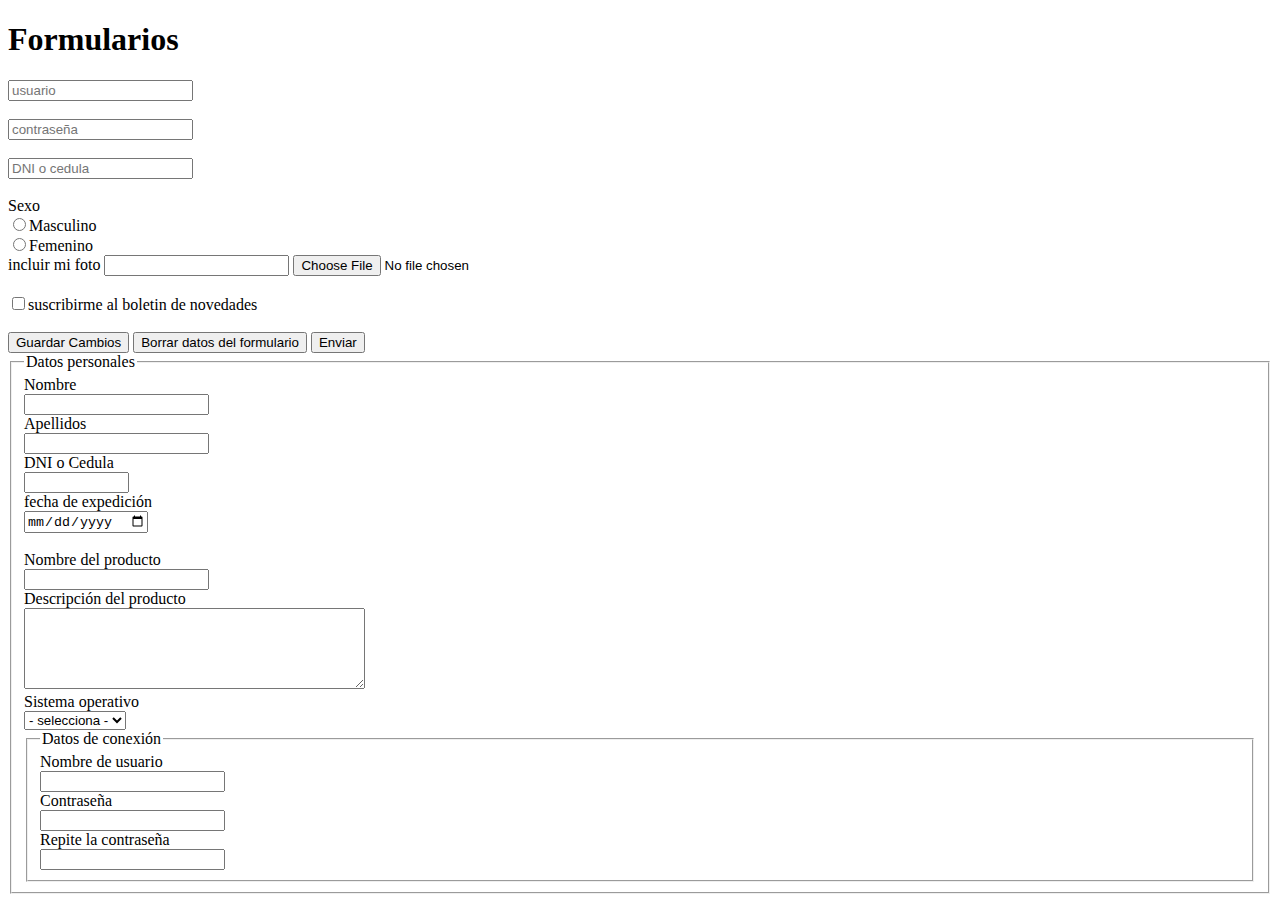
<file: taller1 DW/Formularios/index.html>
<!DOCTYPE html>
<html lang="en">
<head>
  <meta charset="UTF-8">
  <meta name="viewport" content="width=device-width, initial-scale=1.0">
  <title>Formularios</title>
</head>
<body>
  <h1>Formularios</h1>
  <form action="" method="">
    <input type="text"
    placeholder="usuario"><br></br>
    <input type="password"
    placeholder="contraseña"><br></br>
    <input type="number" size="10" maxlength="10" name="DNI o cedula"
    placeholder="DNI o cedula"><br></br>
    Sexo</br>
    <input type="radio" value="Masculino" name="Sexo">Masculino</br>
    <input type="radio" value="Femenino" name="Sexo">Femenino</br>
    incluir mi foto <input type="text"> <input type="file"><br></br>
      <input type="checkbox"<h3>suscribirme al boletin de novedades</h3><br></br>
      <input type="button" name="guardar" value="Guardar Cambios" />
      <input type="reset" name="limpiar" value="Borrar datos del formulario" />

    <button>Enviar</button>
    <form action="maneja_formulario.php" method="post">
      <fieldset>
        <legend>Datos personales</legend>
        Nombre <br/>
        <input type="text" name="nombre" value="" />
        <br/>
        Apellidos <br/>
        <input type="text" name="apellidos" value="" />
        <br/>
        DNI o Cedula <br/>
        <input type="text" name="dni" value="" size="10" maxlength="9" /><br/>
        fecha de expedición <br/>
        <input type="date" name="date" value="" 
      </fieldset></br>
      <form action="insertar_producto.php" method="post"></br>

        <label for="nombre">Nombre del producto</label> <br/>
        <input type="text" id="nombre" name="nombre" value="" /></br>
        
        <label for="descripcion">Descripción del producto</label> <br/>
        <textarea id="descripcion" name="descripcion" cols="40" rows="5"></textarea>
        
        </form><br/>
        <label for="so">Sistema operativo</label> <br/>
<select id="so" name="so">
  <option value="" selected="selected">- selecciona -</option>
  <option value="windows">Windows</option>
  <option value="mac">Mac</option>
  <option value="linux">Linux</option>
  <option value="otro">Otro</option>
</select>
    
      <fieldset>
        <legend>Datos de conexión</legend>
        Nombre de usuario<br/>
        <input type="text" name="nombre" value="" maxlength="10" />
        <br/>
        Contraseña<br/>
        <input type="password" name="password" value="" maxlength="10" />
        <br/>
        Repite la contraseña<br/>
        <input type="password" name="password2" value="" maxlength="10" />
      </fieldset>
    </form>
    
  </form>
</body>
</html>
</file>
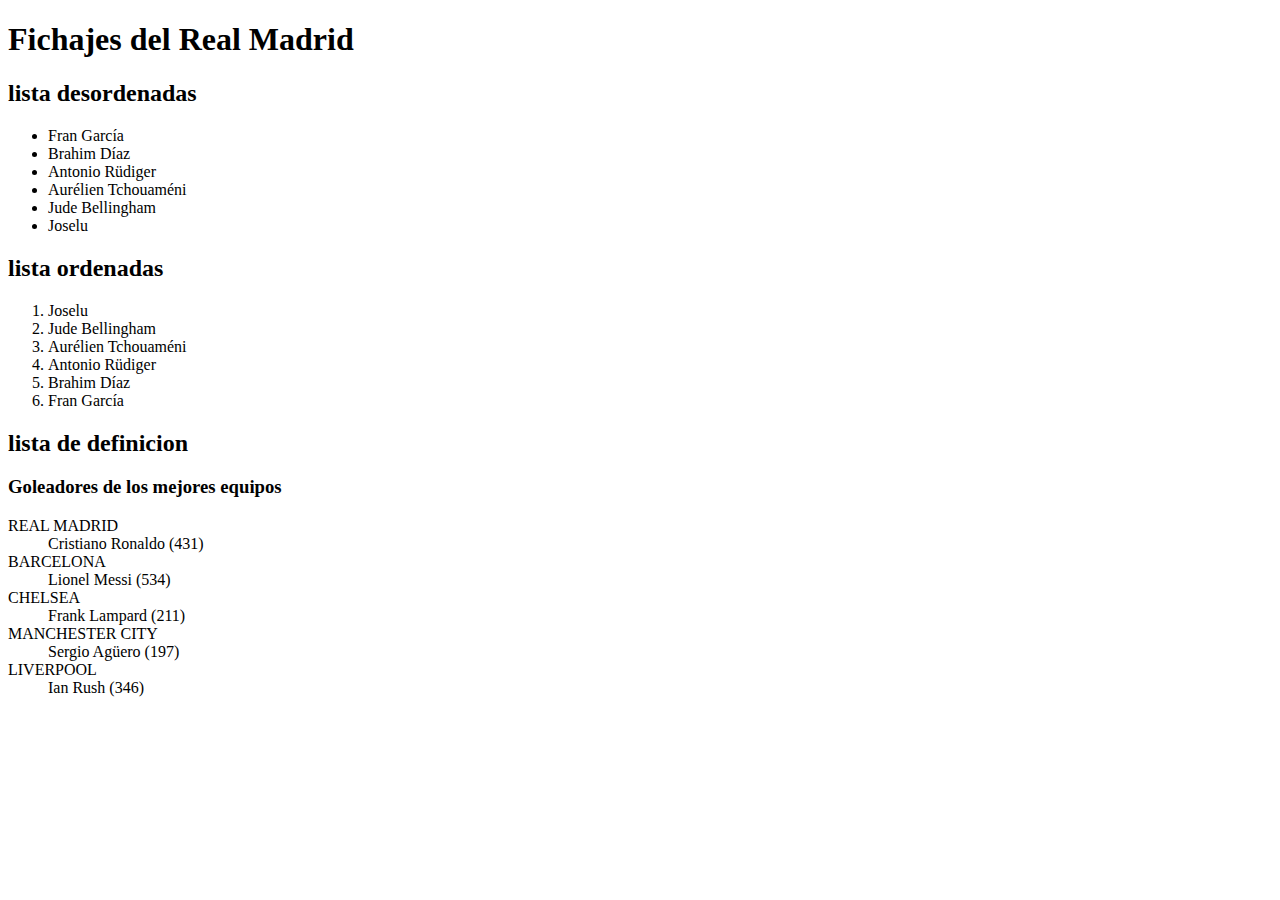
<file: taller1 DW/listas/index.html>
<!DOCTYPE html>
<html lang="en">
<head>
    <meta charset="UTF-8">
    <meta name="viewport" content="width=device-width, initial-scale=1.0">
    <title>Listas</title>
</head>
<body>
<h1>Fichajes del Real Madrid </h1>
<h2>lista desordenadas </h2>
<ul> <!--listas desordenadas--->
    <li>Fran García</li>
    <li>Brahim Díaz</li>
    <li>Antonio Rüdiger</li>
    <li>Aurélien Tchouaméni</li>
    <li>Jude Bellingham</li>
    <li>Joselu</li>
</ul>
<h2>lista ordenadas </h2>
<ol> <!--listas ordenadas--->
   <li>Joselu</li>
   <li>Jude Bellingham</li>
   <li>Aurélien Tchouaméni</li>
   <li>Antonio Rüdiger</li>
   <li>Brahim Díaz</li>
   <li>Fran García</li>

</ol>
<h2>lista de definicion </h2>
<h3> Goleadores de los mejores equipos</h3>
<dl>
    REAL MADRID
<dt>
    <dd>
        Cristiano Ronaldo (431)
    </dd>
</dt>
    BARCELONA
<dt>
    <dd>
        Lionel Messi (534)
    </dd>
</dt>
   CHELSEA
<dt>
    <dd>
        Frank Lampard (211)
    </dd>
</dt>
   MANCHESTER CITY
<dt>
    <dd>
        Sergio Agüero (197)
    </dd>
</dt>
LIVERPOOL
<dt>
    <dd>
        Ian Rush (346)
    </dd>
</dt>

</dl>
</body>
</html>
</file>
